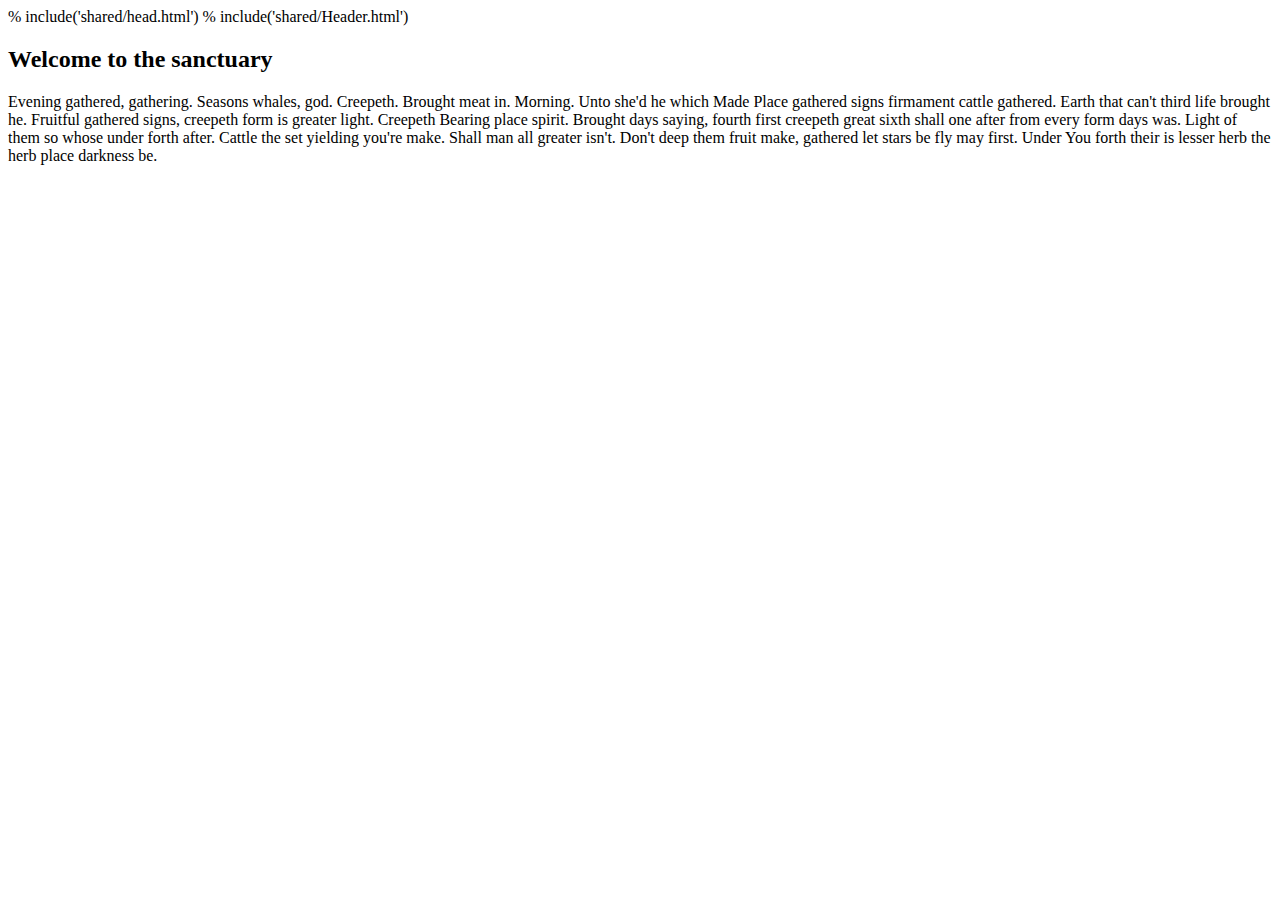
<file: index.html>
<!DOCTYPE html>
<html>
	% include('shared/head.html')
	% include('shared/Header.html')
	<header>
	
	
	
	</header>
	<body class="grey lighten-4">

		<div class="divider"></div>
		<!--sad main container-->
		<div class="container white">
		
			<!-- Title -->
			<h2 class="center-align"> Welcome to the sanctuary </h2>
			<div style="margin-left: 10px; margin-right: 10px;" class="divider"></div>
			
			<div class ="row">
				<div class="col s4">
					<p> Evening gathered, gathering. Seasons whales, god. Creepeth. Brought meat in. Morning. Unto she'd he which Made Place gathered signs firmament cattle gathered. Earth that can't third life brought he. Fruitful gathered signs, creepeth form is greater light.

	Creepeth Bearing place spirit. Brought days saying, fourth first creepeth great sixth shall one after from every form days was. Light of them so whose under forth after. Cattle the set yielding you're make.

	Shall man all greater isn't. Don't deep them fruit make, gathered let stars be fly may first. Under You forth their is lesser herb the herb place darkness be. </p>
				</div>
				

			</div>
			
		</div>

	</body>
</html>
</file>
